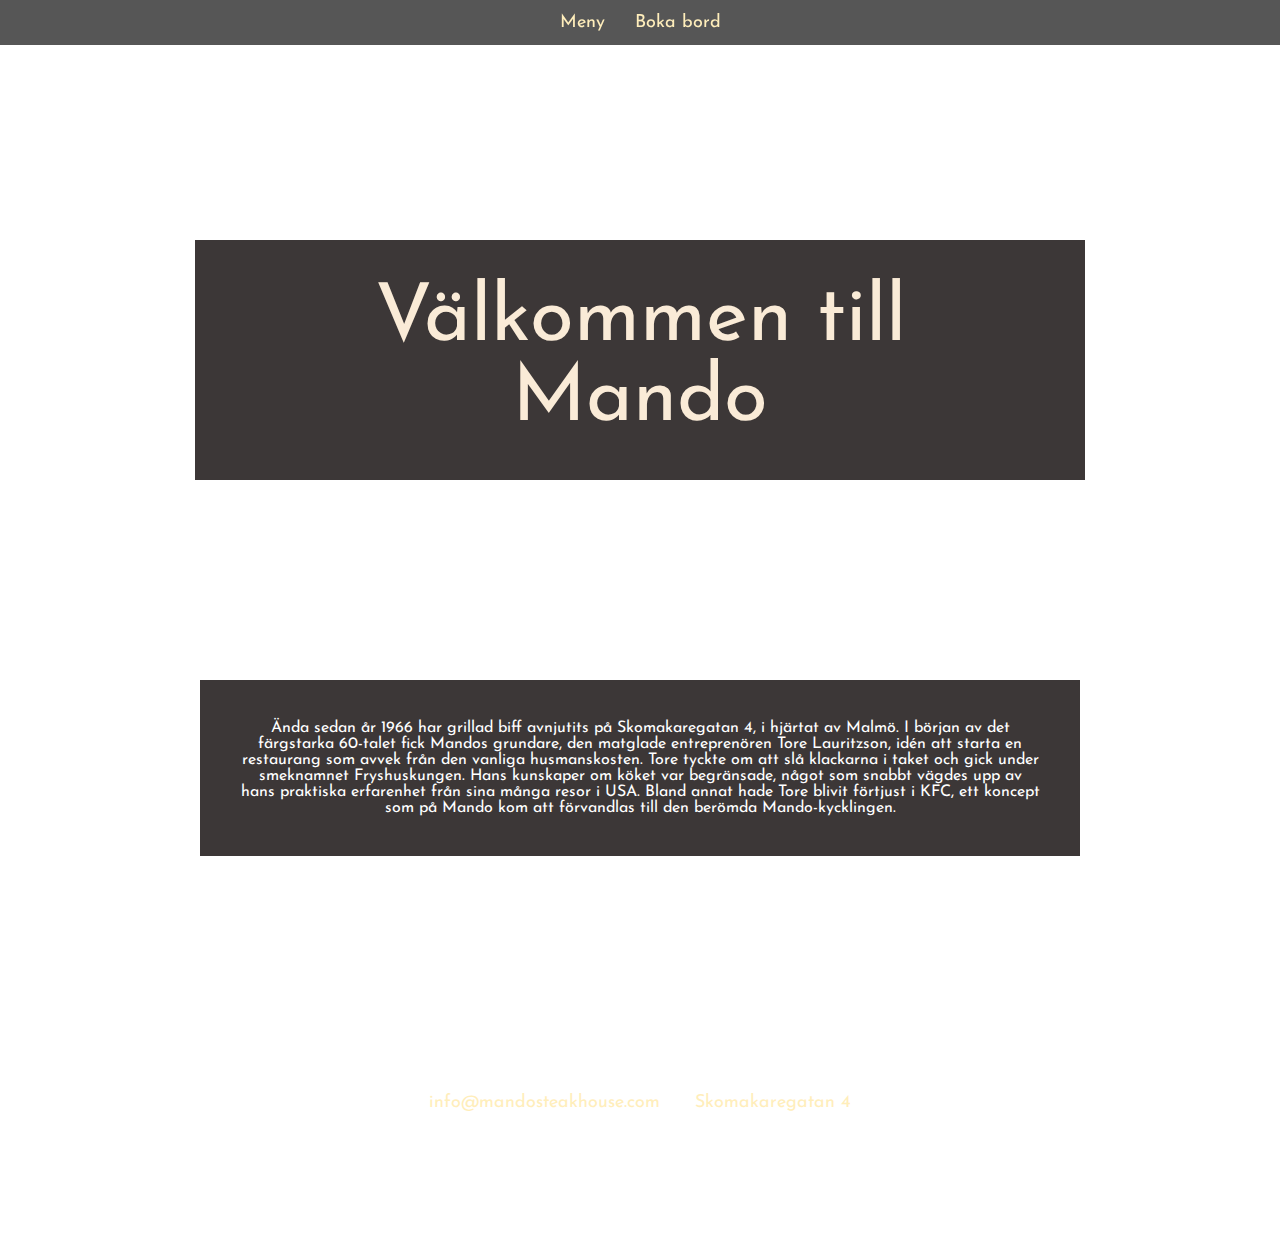
<file: index.html>
<!DOCTYPE html>
<html lang="en">
  <head>
    <meta charset="UTF-8" />
    <meta http-equiv="X-UA-Compatible" content="IE=edge" />
    <meta name="viewport" content="width=device-width, initial-scale=1.0" />
    <title>Mando Steakhouse</title>
    <link rel="stylesheet" href="css/style.css" />
  </head>
  <body>
    <nav>
      <a href="./html/meny.html"> Meny </a>
      <a href="./html/bokabord.html"> Boka bord </a>
    </nav>
    <p class="text">Välkommen till Mando</p>
    <p id="about">
      Ända sedan år 1966 har grillad biff avnjutits på Skomakaregatan 4, i
      hjärtat av Malmö. I början av det färgstarka 60-talet fick Mandos
      grundare, den matglade entreprenören Tore Lauritzson, idén att starta en
      restaurang som avvek från den vanliga husmanskosten. Tore tyckte om att
      slå klackarna i taket och gick under smeknamnet Fryshuskungen. Hans
      kunskaper om köket var begränsade, något som snabbt vägdes upp av hans
      praktiska erfarenhet från sina många resor i USA. Bland annat hade Tore
      blivit förtjust i KFC, ett koncept som på Mando kom att förvandlas till
      den berömda Mando-kycklingen.
    </p>
    <footer>
      <h3>Kontakt/Öppettider</h3>
      <a class="underlined" href="mailto:info@mandosteakhouse.com"
        >info@mandosteakhouse.com</a
      >
      <a href="https://goo.gl/maps/TwxGoh6FMN3ae9Js7">Skomakaregatan 4</a>
      <section>
        <p>Måndag – torsdag från 14.00 – 21.00</p>
        <p>Fredag 11.30 – 22.00</p>
        <p>Lördag 12.00 – 22.00</p>
        <p>Söndag 13.00 – 20.00</p>
      </section>
    </footer>
  </body>
</html>
</file>
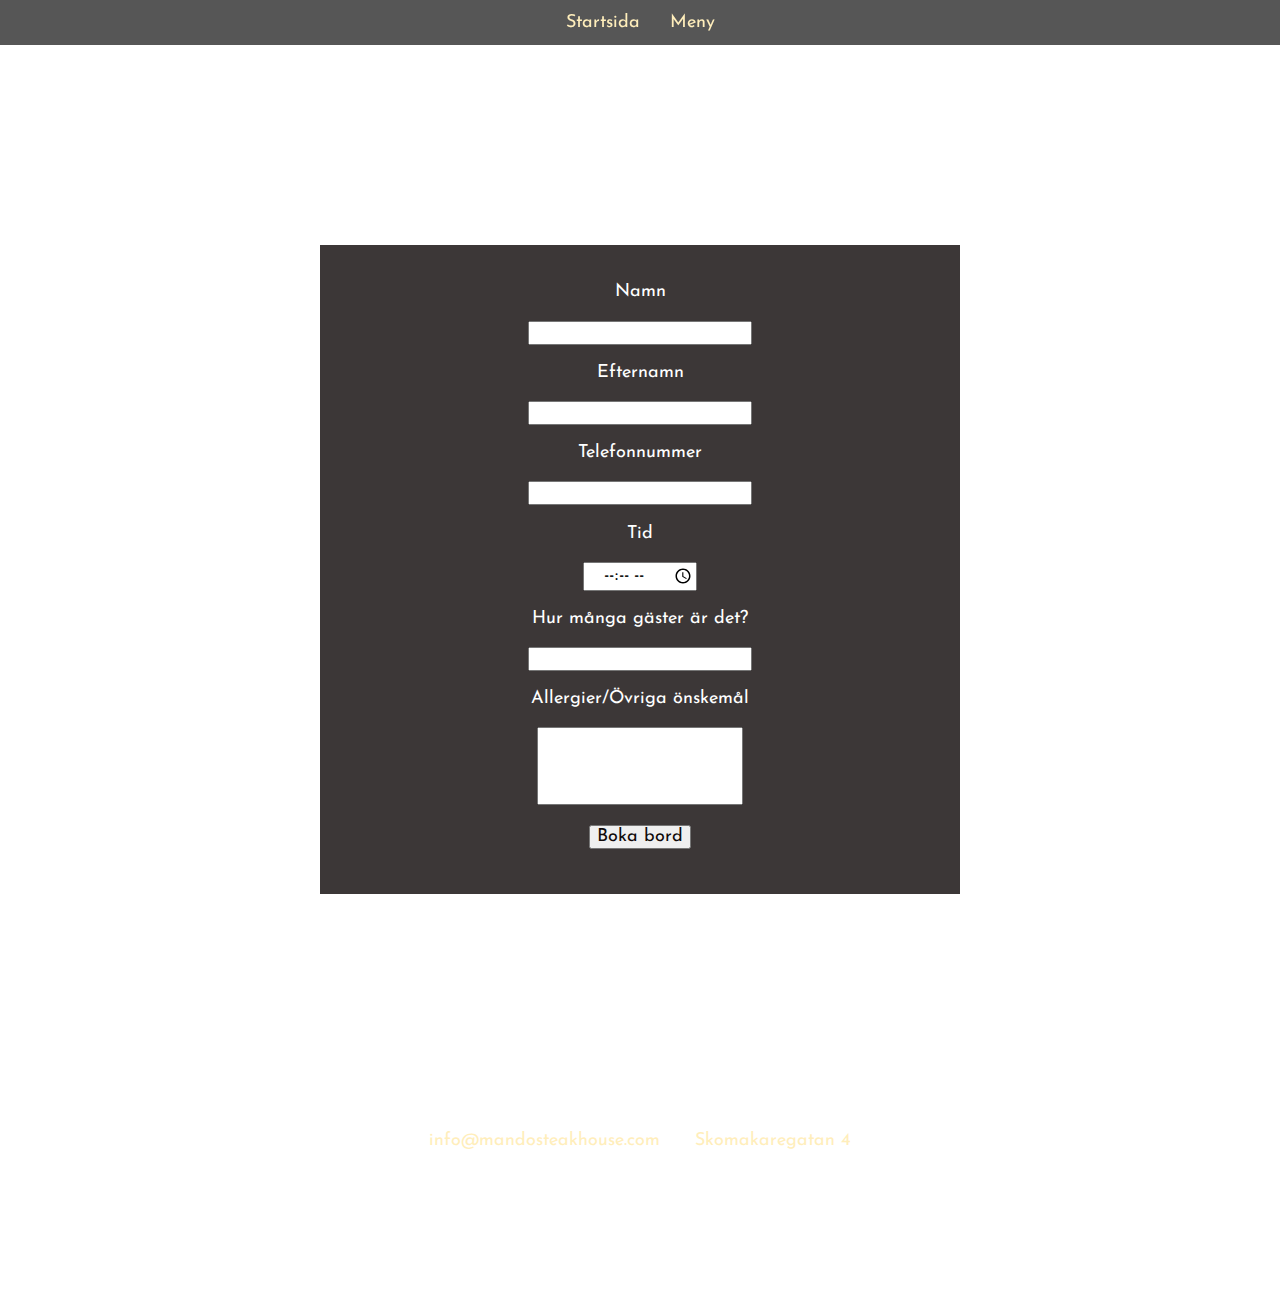
<file: html/bokabord.html>
<!DOCTYPE html>
<html lang="en">

<head>
  <meta charset="UTF-8" />
  <meta http-equiv="X-UA-Compatible" content="IE=edge" />
  <meta name="viewport" content="width=device-width, initial-scale=1.0" />
  <title>Boka bord</title>
  <link rel="stylesheet" href="../css/style.css" />
</head>

<body>
  <nav>
    <a href="../index.html"> Startsida </a>
    <a href="meny.html"> Meny </a>
  </nav>
  <section class="bord-container">
    <form>
      <label for="namn">Namn</label>
      <input type="firstname" id="namn">
      <label for="efternamn"> Efternamn</label>
      <input type="lastname" id="efternamn">
      <label for="phone">Telefonnummer</label>
      <input type="tel" id="phone">
      <label for="tid">Tid</label>
      <input type="time" id="tid">
      <label for="gäster"> Hur många gäster är det?</label>
      <input type="number" id="number">
      <label type="message"> Allergier/Övriga önskemål</label>
      <textarea rows="4" id="message"></textarea>
      <input class="button" type="submit" value="Boka bord"/>
  </section>    
  <footer>
    <h3>Kontakt/Öppettider</h3>
    <a class="underlined" href="mailto:info@mandosteakhouse.com"
      >info@mandosteakhouse.com</a
    >
    <a href="https://goo.gl/maps/TwxGoh6FMN3ae9Js7">Skomakaregatan 4</a>
    <section>
      <p>Måndag – torsdag från 14.00 – 21.00</p>
      <p>Fredag 11.30 – 22.00</p>
      <p>Lördag 12.00 – 22.00</p>
      <p>Söndag 13.00 – 20.00</p>
    </section>
  </footer>

</body>

</html>
</file>
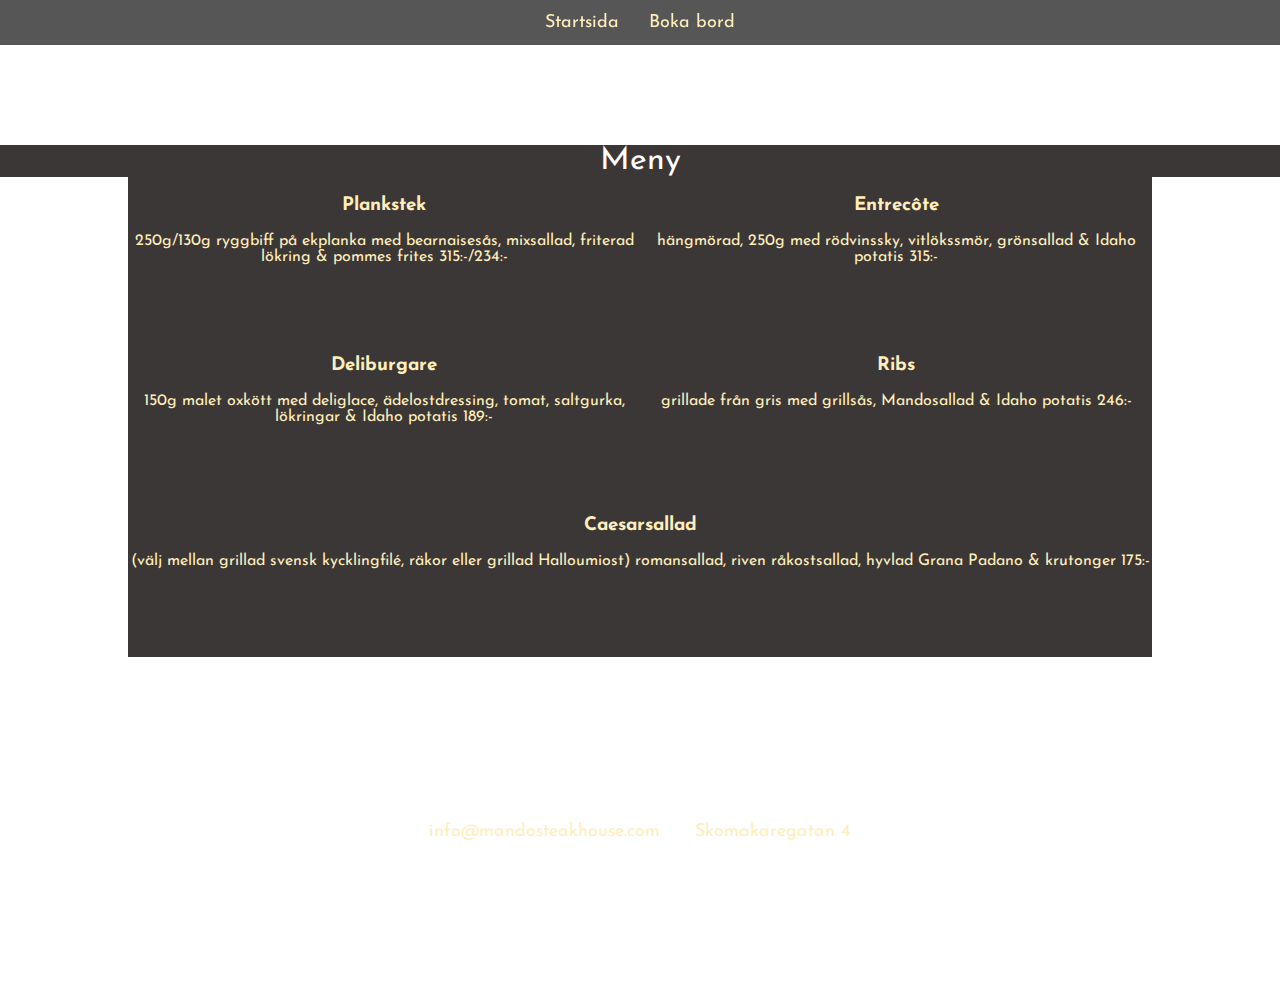
<file: html/meny.html>
<!DOCTYPE html>
<html lang="en">
  <head>
    <meta charset="UTF-8" />
    <meta http-equiv="X-UA-Compatible" content="IE=edge" />
    <meta name="viewport" content="width=device-width, initial-scale=1.0" />
    <title>Meny</title>
    <link rel="stylesheet" href="../css/style.css" />
  </head>
  <body>
    <nav>
      <a href="../index.html"> Startsida </a>
      <a href="bokabord.html"> Boka bord </a>
    </nav>
    <header>Meny</header>
    <div class="center-all">
      <div class="grid-container">
        <div class="meny1">
          <div>
            <h3>Plankstek</h3>
            <p>
              250g/130g ryggbiff på ekplanka med bearnaisesås, mixsallad,
              friterad lökring & pommes frites 315:-/234:-
            </p>
          </div>
        </div>
        <div class="meny2">
          <div>
            <h3>Entrecôte</h3>
            <p>
              hängmörad, 250g med rödvinssky, vitlökssmör, grönsallad & Idaho
              potatis 315:-
            </p>
          </div>
        </div>
        <div class="meny3">
          <div>
            <h3>Deliburgare</h3>
            <p>
              150g malet oxkött med deliglace, ädelostdressing, tomat,
              saltgurka, lökringar & Idaho potatis 189:-
            </p>
          </div>
        </div>
        <div class="meny4">
          <div>
            <h3>Ribs</h3>
            <p>
              grillade från gris med grillsås, Mandosallad & Idaho potatis 246:-
            </p>
          </div>
        </div>
        <div class="meny5">
          <div>
            <h3>Caesarsallad</h3>
            <p>
              (välj mellan grillad svensk kycklingfilé, räkor eller grillad
              Halloumiost) romansallad, riven råkostsallad, hyvlad Grana Padano
              & krutonger 175:-
            </p>
          </div>
        </div>
      </div>
    </div>
    <footer>
      <h3>Kontakt/Öppettider</h3>
      <a class="underlined" href="mailto:info@mandosteakhouse.com"
        >info@mandosteakhouse.com</a
      >
      <a href="https://goo.gl/maps/TwxGoh6FMN3ae9Js7">Skomakaregatan 4</a>
      <section>
        <p>Måndag – torsdag från 14.00 – 21.00</p>
        <p>Fredag 11.30 – 22.00</p>
        <p>Lördag 12.00 – 22.00</p>
        <p>Söndag 13.00 – 20.00</p>
      </section>
    </footer>
  </body>
</html>
</file>
<file: css/style.css>
body {
  background-image: url(https://wallpaperaccess.com/full/3353887.jpg);
  margin: 0;
  padding: 0;
}

* {
  font-family: "Josefin", Helvetica, sans-serif;
}

nav {
  position: sticky;
  top: 0;
  display: flex;
  justify-content: center;
  background-color: rgba(0, 0, 0, 0.664);
}

@font-face {
  font-family: "Josefin";
  src: url(../font/JosefinSans-VariableFont_wght.ttf);
}

a {
  text-decoration: none;
  color: #feb;
  padding: 13.5px 15px 13.5px 15px;
  font-size: 18px;
}
a:hover {
  color: rgb(208, 188, 53);
}

.text {
  text-align: center;
  font-size: 80px;
  color: antiquewhite;
  background-color: rgba(16, 10, 10, 0.815);
  padding: 40px 50px 40px 50px;
  margin: 195px;
}

#about {
  text-align: center;
  color: white;
  margin: 200px;
  background-color: rgba(16, 10, 10, 0.815);
  padding: 40px;
}

header {
  font-size: xx-large;
  color: white;
  background-color: rgba(16, 10, 10, 0.815);
  text-align: center;
  margin-top: 100px;
}

footer {
  color: rgb(255, 255, 255);
  width: 100%;
  text-align: center;
  grid-area: footer;
  margin-top: 10%;
}

.center-all {
  display: flex;
  justify-content: center;
  align-content: center;
}

.grid-container {
  display: grid;
  grid-template-columns: 40vw 40vw;
  grid-template-rows: 10rem 10rem 10rem;
  background-color: rgba(16, 10, 10, 0.815);
  transition: background-color 0.5s linear;
}

.grid-container div {
  text-align: center;
  flex-flow: column nowrap;
  color: #feb;
}

.meny1 {
  grid-column: 1/2;
  grid-row: 1/2;
}

.meny2 {
  grid-column: 2/2;
  grid-row: 1/2;
}

.meny3 {
  grid-column: 1/2;
  grid-row: 2/3;
}
.meny4 {
  grid-column: 2/3;
  grid-row: 2/3;
}

.meny5 {
  grid-column: 1/3;
  grid-row: 3/4;
}

.bord-container {
  color: white;
  display: block;
  margin-top: 200px;
  margin-bottom: 200px;
  align-content: center;
}

form {
  background-color: rgba(16, 10, 10, 0.815);
  width: 50%;
  align-content: center;
  margin-left: auto;
  margin-right: auto;
  padding: 2% 0 2% 0;
}

form * {
  display: table;
  margin-left: auto;
  margin-right: auto;
  text-align: center;
  font-size: large;
  margin-top: 2%;
  margin-bottom: 3%;
}

.button {
  margin-top: 20px;
  color: rgb(16, 10, 10);
}
</file>
